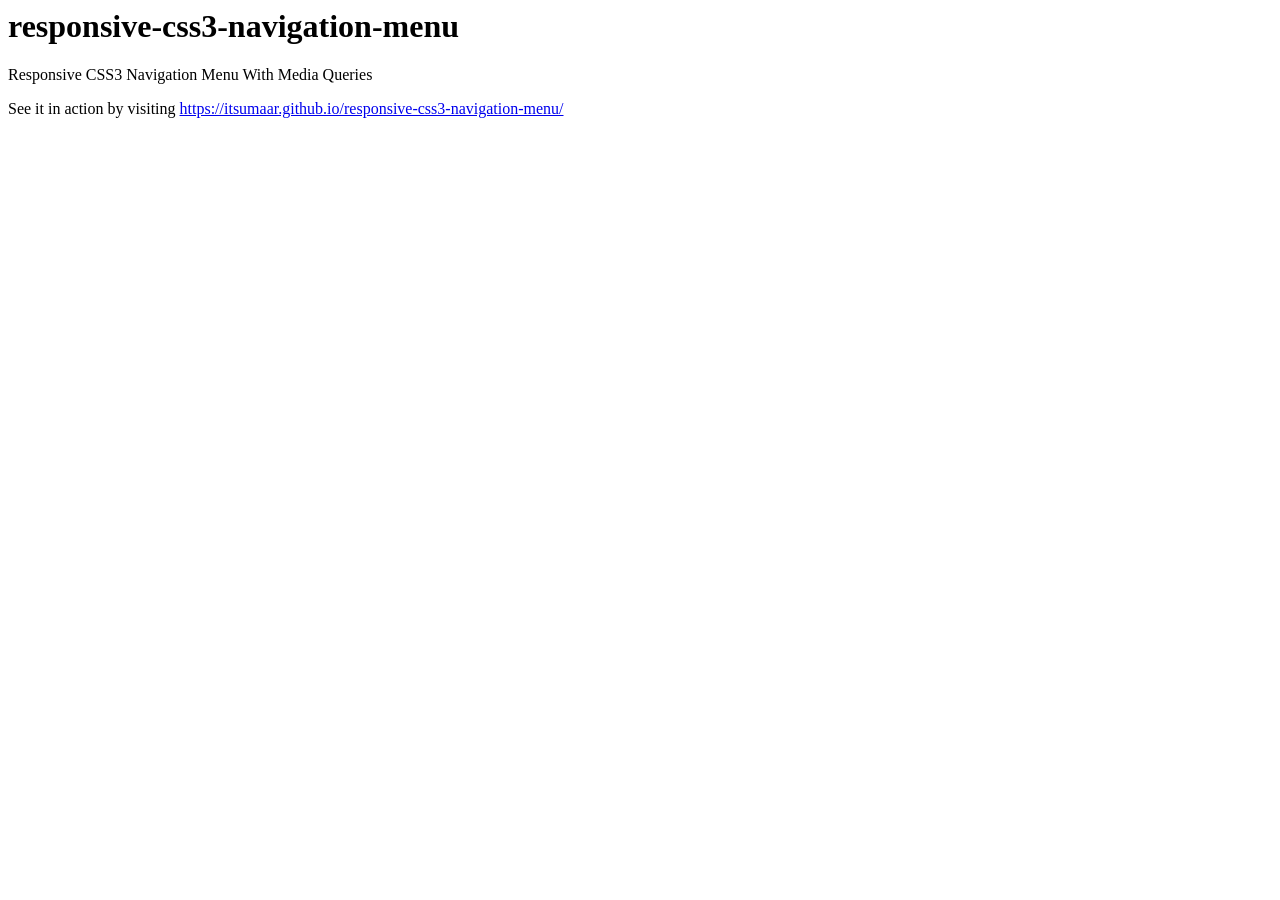
<file: README.html>
<html>
      <head>
        <meta charset="UTF-8">
        <title>README.md</title>
      </head>
      <body>
        <h1 id="responsive-css3-navigation-menu">responsive-css3-navigation-menu</h1>
<p>Responsive CSS3 Navigation Menu With Media Queries</p>
<p>See it in action by visiting <a href="https://itsumaar.github.io/responsive-css3-navigation-menu/">https://itsumaar.github.io/responsive-css3-navigation-menu/</a></p>

      </body>
    </html>
</file>
